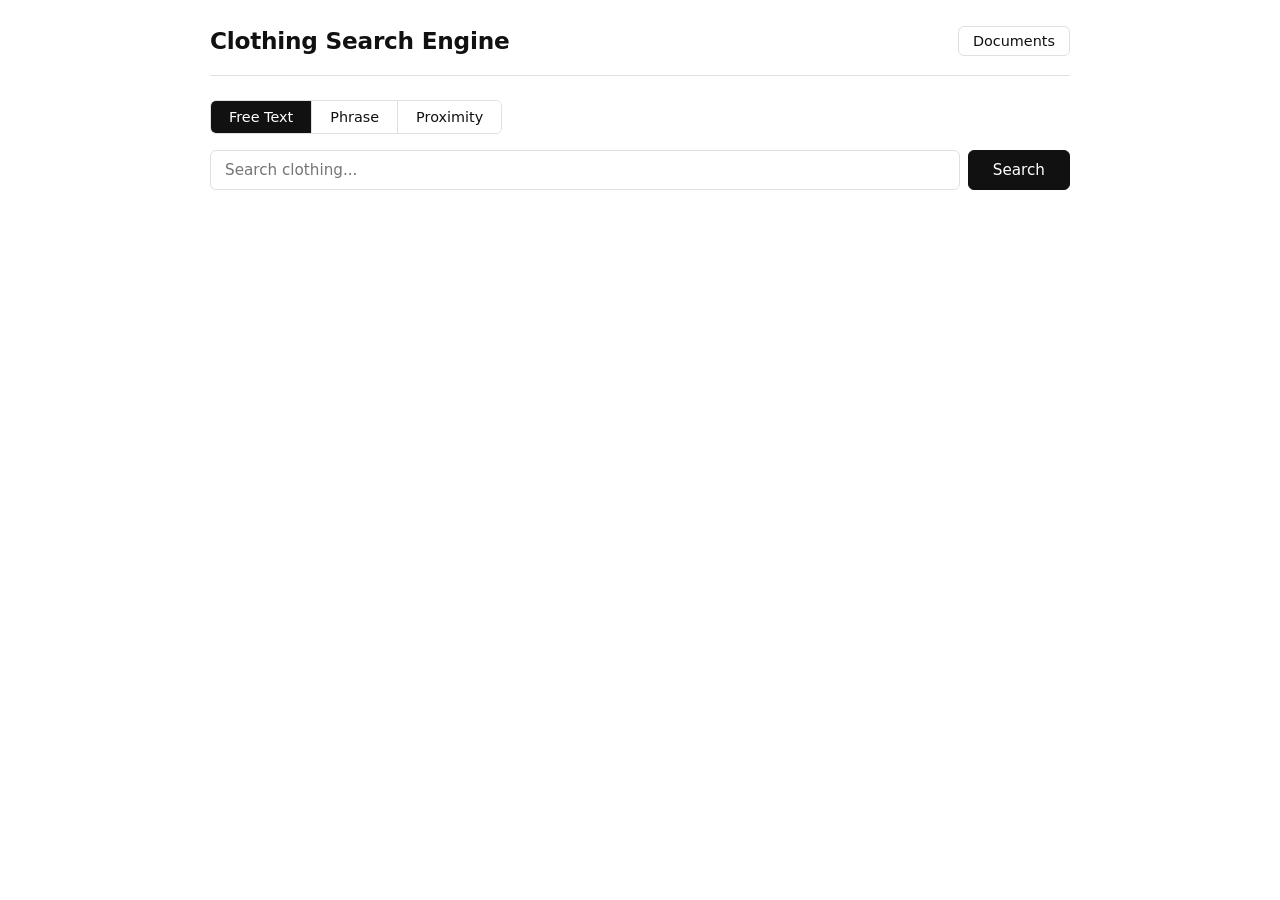
<file: static/index.html>
<!DOCTYPE html>
<html lang="en">
<head>
  <meta charset="UTF-8">
  <meta name="viewport" content="width=device-width, initial-scale=1.0">
  <title>Clothing Search Engine</title>
  <link rel="stylesheet" href="/static/style.css">
</head>
<body data-page="search">
  <header class="header">
    <h1>Clothing Search Engine</h1>
    <nav>
      <a href="/documents" class="nav-link">Documents</a>
    </nav>
  </header>

  <main>
    <div class="mode-container">
      <div class="mode-toggle-group" role="group" aria-label="Search Mode">
        <button type="button" class="mode-btn active" data-mode="free">Free Text</button>
        <button type="button" class="mode-btn" data-mode="phrase">Phrase</button>
        <button type="button" class="mode-btn" data-mode="proximity">Proximity</button>
      </div>
    </div>

    <form id="search-form" class="search-form" autocomplete="off">
      <input
        type="text"
        id="query-input"
        class="query-input"
        placeholder="Search clothing..."
        required
      >
      <input
        type="number"
        id="k-input"
        class="k-input hidden"
        placeholder="k (e.g. 5)"
        min="1"
      >
      <button type="submit" id="search-btn" class="search-btn">Search</button>
    </form>

    <div id="alert-box" class="alert-box" role="alert"></div>

    <section id="results-container">
      <div id="search-stats" class="search-stats hidden" aria-live="polite"></div>
      <div id="results-list" class="card-list"></div>
      <div id="empty-state" class="empty-state hidden">No matching documents found.</div>
    </section>
  </main>

  <script src="/static/app.js" defer></script>
</body>
</html>
</file>
<file: static/style.css>
:root {
  --bg-color: #ffffff;
  --text-main: #111111;
  --text-muted: #555555;
  --text-light: #777777;
  --border-color: #e0e0e0;
  --border-active: #111111;
  --bg-chip: #ffffff;
  --chip-border: #cccccc;
  --chip-text: #333333;
  --radius: 6px;
}

* {
  box-sizing: border-box;
  margin: 0;
  padding: 0;
}

body {
  font-family: system-ui, -apple-system, BlinkMacSystemFont, "Segoe UI", Roboto, "Helvetica Neue", Arial, sans-serif;
  background-color: var(--bg-color);
  color: var(--text-main);
  max-width: 900px;
  margin: 0 auto;
  padding: 24px 20px 48px 20px;
  line-height: 1.5;
}

/* Header */
.header {
  display: flex;
  justify-content: space-between;
  align-items: center;
  border-bottom: 1px solid var(--border-color);
  padding-bottom: 16px;
  margin-bottom: 24px;
}

.header h1 {
  font-size: 1.45rem;
  font-weight: 600;
  letter-spacing: -0.01em;
}

.nav-link {
  color: var(--text-main);
  text-decoration: none;
  font-size: 0.9rem;
  padding: 6px 14px;
  border: 1px solid var(--border-color);
  border-radius: var(--radius);
  transition: background-color 0.15s ease;
}

.nav-link:hover {
  background-color: #f7f7f7;
}

/* Mode Toggles */
.mode-container {
  margin-bottom: 16px;
}

.mode-toggle-group {
  display: inline-flex;
  border: 1px solid var(--border-color);
  border-radius: var(--radius);
  overflow: hidden;
}

.mode-btn {
  background: #ffffff;
  color: var(--text-main);
  border: none;
  border-right: 1px solid var(--border-color);
  padding: 8px 18px;
  font-size: 0.9rem;
  font-weight: 500;
  cursor: pointer;
  font-family: inherit;
  transition: background-color 0.15s ease, color 0.15s ease;
}

.mode-btn:last-child {
  border-right: none;
}

.mode-btn:hover:not(.active) {
  background-color: #f7f7f7;
}

.mode-btn.active {
  background-color: var(--border-active);
  color: #ffffff;
}

/* Search Form */
.search-form {
  display: flex;
  gap: 8px;
  margin-bottom: 24px;
  align-items: stretch;
}

.query-input {
  flex: 1;
  padding: 10px 14px;
  font-size: 0.95rem;
  font-family: inherit;
  border: 1px solid var(--border-color);
  border-radius: var(--radius);
  outline: none;
  background-color: #ffffff;
  color: var(--text-main);
}

.query-input:focus {
  border-color: #555555;
}

.k-input {
  width: 120px;
  padding: 10px 14px;
  font-size: 0.95rem;
  font-family: inherit;
  border: 1px solid var(--border-color);
  border-radius: var(--radius);
  outline: none;
  background-color: #ffffff;
  color: var(--text-main);
}

.k-input:focus {
  border-color: #555555;
}

.search-btn {
  padding: 10px 24px;
  font-size: 0.95rem;
  font-family: inherit;
  font-weight: 500;
  background-color: var(--border-active);
  color: #ffffff;
  border: 1px solid var(--border-active);
  border-radius: var(--radius);
  cursor: pointer;
  transition: background-color 0.15s ease;
}

.search-btn:hover {
  background-color: #333333;
}

.search-btn:disabled {
  opacity: 0.6;
  cursor: not-allowed;
}

/* Alert Box */
.alert-box {
  padding: 10px 14px;
  border: 1px solid #bbbbbb;
  border-radius: var(--radius);
  background-color: #fafafa;
  color: var(--text-main);
  font-size: 0.9rem;
  margin-bottom: 20px;
  display: none;
}

/* Results & Documents Container */
.search-stats {
  font-size: 0.85rem;
  color: var(--text-muted);
  margin-bottom: 12px;
}

.results-header {
  font-size: 0.95rem;
  color: var(--text-muted);
  margin-bottom: 16px;
}

.card-list {
  display: flex;
  flex-direction: column;
  gap: 12px;
}

.card {
  background-color: #ffffff;
  border: 1px solid var(--border-color);
  border-radius: var(--radius);
  padding: 16px 18px;
}

.card-top {
  display: flex;
  justify-content: space-between;
  align-items: flex-start;
  gap: 12px;
  margin-bottom: 8px;
}

.card-title {
  font-size: 1.05rem;
  font-weight: 600;
  color: var(--text-main);
  line-height: 1.35;
}

.card-meta {
  display: flex;
  align-items: center;
  gap: 8px;
  flex-wrap: wrap;
  margin-top: 4px;
}

.badge-docid {
  font-family: ui-monospace, SFMono-Regular, Menlo, Monaco, Consolas, monospace;
  font-size: 0.8rem;
  padding: 2px 6px;
  border: 1px solid var(--border-color);
  border-radius: 4px;
  color: var(--text-muted);
  background-color: #f9f9f9;
}

.badge-category {
  font-size: 0.8rem;
  padding: 2px 8px;
  border: 1px solid var(--border-color);
  border-radius: 4px;
  color: var(--text-muted);
  background-color: #ffffff;
}

.badge-score {
  font-family: ui-monospace, SFMono-Regular, Menlo, Monaco, Consolas, monospace;
  font-size: 0.8rem;
  padding: 2px 8px;
  border: 1px solid #999999;
  border-radius: 4px;
  color: var(--text-main);
  background-color: #f4f4f4;
  white-space: nowrap;
}

/* Positional Evidence */
.positional-section {
  margin-top: 12px;
  padding-top: 10px;
  border-top: 1px dashed var(--border-color);
  font-size: 0.88rem;
  color: var(--text-main);
}

.positional-title {
  font-weight: 600;
  font-size: 0.85rem;
  text-transform: uppercase;
  letter-spacing: 0.04em;
  color: var(--text-muted);
  margin-bottom: 6px;
}

.positional-list {
  list-style: none;
  padding: 0;
  display: flex;
  flex-direction: column;
  gap: 4px;
}

.positional-list li {
  display: flex;
  align-items: center;
  gap: 6px;
}

.pos-term {
  font-family: ui-monospace, SFMono-Regular, Menlo, Monaco, Consolas, monospace;
  font-weight: 500;
}

.pos-value {
  font-family: ui-monospace, SFMono-Regular, Menlo, Monaco, Consolas, monospace;
}

.pos-distance {
  margin-top: 4px;
  font-weight: 500;
}

/* Chips for Documents Browser */
.tokens-container {
  margin-top: 14px;
  padding-top: 12px;
  border-top: 1px solid var(--border-color);
}

.tokens-label {
  font-size: 0.8rem;
  text-transform: uppercase;
  letter-spacing: 0.04em;
  color: var(--text-muted);
  margin-bottom: 8px;
}

.tokens-list {
  display: flex;
  flex-wrap: wrap;
  gap: 6px;
}

.token-chip {
  display: inline-block;
  padding: 2px 8px;
  font-size: 0.78rem;
  font-family: ui-monospace, SFMono-Regular, Menlo, Monaco, Consolas, monospace;
  border: 1px solid var(--chip-border);
  border-radius: 4px;
  background-color: var(--bg-chip);
  color: var(--chip-text);
  line-height: 1.4;
}

/* Empty State & Loading */
.empty-state {
  padding: 48px 20px;
  text-align: center;
  border: 1px dashed var(--border-color);
  border-radius: var(--radius);
  color: var(--text-muted);
  font-size: 0.95rem;
}

.loading-state {
  padding: 36px 20px;
  text-align: center;
  color: var(--text-muted);
  font-size: 0.95rem;
}

/* Utility */
.hidden {
  display: none !important;
}
</file>
